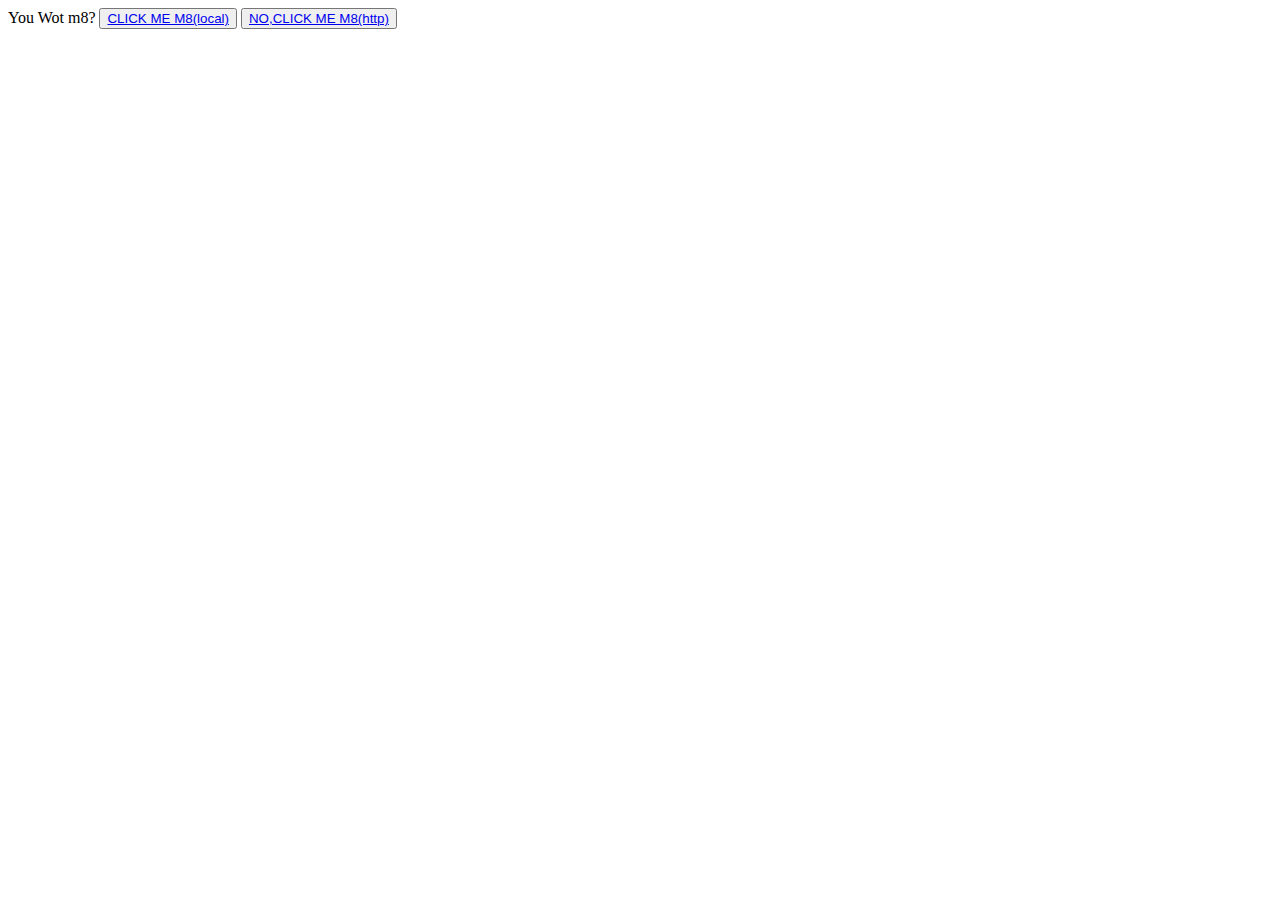
<file: index.html>
<!DOCTYPE html>
<html lang="en">
<head>
 <meta charset="UTF-8">
 <title>Document</title>
 <link rel="stylesheet" href="styles/sass.css">
</head>
<body ng-app="babyAmazon">


 <!-- views go here -->
 <div class="container" ng-view></div>


 <!-- bower scripts -->
 <script src="bower_components/jquery/dist/jquery.js"></script>
 <script src="bower_components/angular/angular.js"></script>
 <script src="bower_components/angular-route/angular-route.js"></script>


 <!-- main app scripts -->
 <script src="js/app.js"></script>

 <!-- controllers -->
 <script src="js/homeCtrl.js"></script>
 <script src="js/directives.js"></script>

 <!-- localPosts scripts -->
 <script src="js/localProducts/localProductsApp.js"></script>
 <script src="js/localProducts/localProductsCtrl.js"></script>
 <script src="js/localProducts/localProductsSvc.js"></script>

 <!-- httpProducts scripts -->
 <script src="js/httpProducts/httpProductsApp.js"></script>
 <script src="js/httpProducts/httpProductsCtrl.js"></script>
 <script src-"js/httpProducts/httpProductsSvc.js"></script>
</body>
</html>
</file>
<file: styles/sass.css>
article img {
  height: 100px;
  width: 100px; }
</file>
